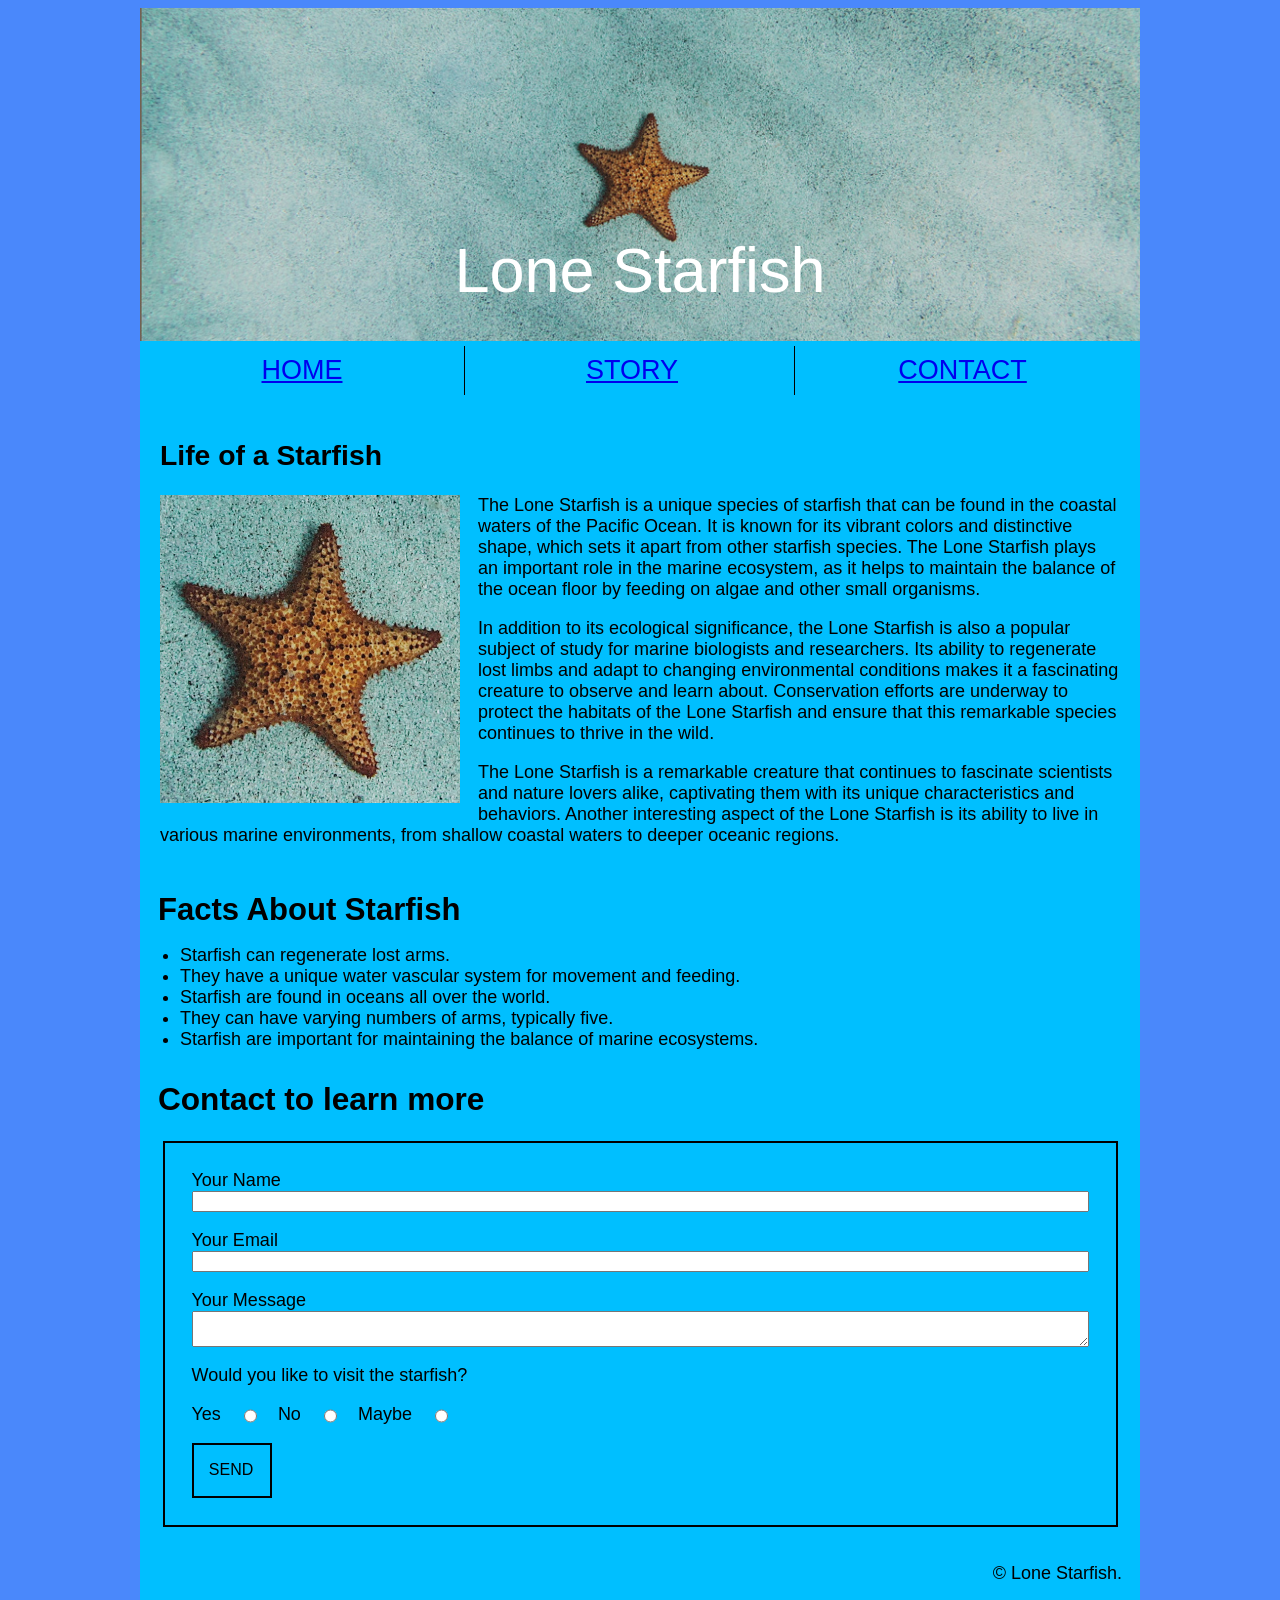
<file: midterm/index.html>
<!DOCTYPE html>
<html lang="en">
<head>
    <meta charset="UTF-8">
    <meta name="viewport" content="width=device-width, initial-scale=1.0">
    <title>balu0020 midterm</title>
    <link rel="stylesheet" href="css/main.css">
</head>
<body>
    <div class="wrapper">
        <!-- An image with a heading positioned above it -->
        <header>
            <img src="images/lone-starfish-wide.jpg" alt="Lone Starfish" style="width: 1000px;">
        <!-- div class used to position the heading above the image and center it -->
            <div class="centered">Lone Starfish</div>
        <!-- navigation bar with buttons for home, story, and contact pages -->
            <nav>
                <a href="#home">HOME</a>
                <a href="#story">STORY</a>
                <a href="#contact">CONTACT</a>
            </nav>
        </header>
        <!-- article of text with image in line -->
         <div class="home">
            <article id="home">
        <!-- Article explaining the life of a starfish -->
            <div class="story-header">
                <h1>Life of a Starfish</h1>
            </div>
                <div class="picture">
                    <img src="images/lone-starfish.jpg" alt="Lone Starfish" width="300">
                </div>
                <div class="story" id="story">
                    <p>The Lone Starfish is a unique species of starfish that can be found in the coastal waters of the Pacific Ocean. It is known for its vibrant colors and distinctive shape, which sets it apart from other starfish species. The Lone Starfish plays an important role in the marine ecosystem, as it helps to maintain the balance of the ocean floor by feeding on algae and other small organisms.</p>
                    <p>In addition to its ecological significance, the Lone Starfish is also a popular subject of study for marine biologists and researchers. Its ability to regenerate lost limbs and adapt to changing environmental conditions makes it a fascinating creature to observe and learn about. Conservation efforts are underway to protect the habitats of the Lone Starfish and ensure that this remarkable species continues to thrive in the wild.</p>
                    <p>The Lone Starfish is a remarkable creature that continues to fascinate scientists and nature lovers alike, captivating them with its unique characteristics and behaviors. Another interesting aspect of the Lone Starfish is its ability to live in various marine environments, from shallow coastal waters to deeper oceanic regions.</p>
                </div>
        <!-- list showing some fun facts about a starfish -->
            </article>
         </div>
            <article>
                <div class="facts-header">
                    <h2>Facts About Starfish</h2>
                </div>
                <ul>
                    <li>Starfish can regenerate lost arms.</li>
                    <li>They have a unique water vascular system for movement and feeding.</li>
                    <li>Starfish are found in oceans all over the world.</li>
                    <li>They can have varying numbers of arms, typically five.</li>
                    <li>Starfish are important for maintaining the balance of marine ecosystems.</li>
                </ul>
            <!-- forms and labels where you can inquire more about starfish or other information -->
                <div class="contact-header">
                <h3>Contact to learn more</h3>
                </div>
                <div class="contact-info">
                    <form action="index.html" method="post">
            <!-- "Your name" section of the contact information -->
                    <div class="your-name">
                        <label for="fullname">Your Name</label>
                        <input id="fullname" type="text" required>
                    </div>
            <!-- "Your email" section of the contact information -->
                    <div class="your-email">
                        <label for="email">Your Email</label>
                        <input id="email" type="text" required>
                    </div>
            <!-- "Your message" section of the contact information -->
                    <div class="your-message">
                        <label for="message">Your Message</label>
                        <textarea id="message" required></textarea>
                    </div>
            <!-- "Would you like to visit the starfish?" section of the contact information that uses a radio button-->
                        <label for="visit-yes" id="contact">Would you like to visit the starfish?</label>
                        <div class="visit-options">
                            <label for="visit-yes">Yes</label>
                            <input type="radio" id="visit-yes" name="visit" value="yes">
                            <label for="visit-no">No</label>
                            <input type="radio" id="visit-no" name="visit" value="no">
                            <label for="visit-maybe">Maybe</label>
                            <input type="radio" id="visit-maybe" name="visit" value="maybe">
                        </div>
                        <button type="reset" class="submit-button">SEND</button>
                    </form>
                </div>
            </article>
         <!-- Simple copyright in a footer -->
            <footer>
            <p>&copy; Lone Starfish.</p>
            </footer>
    </div>  
</body>
</html>
</file>
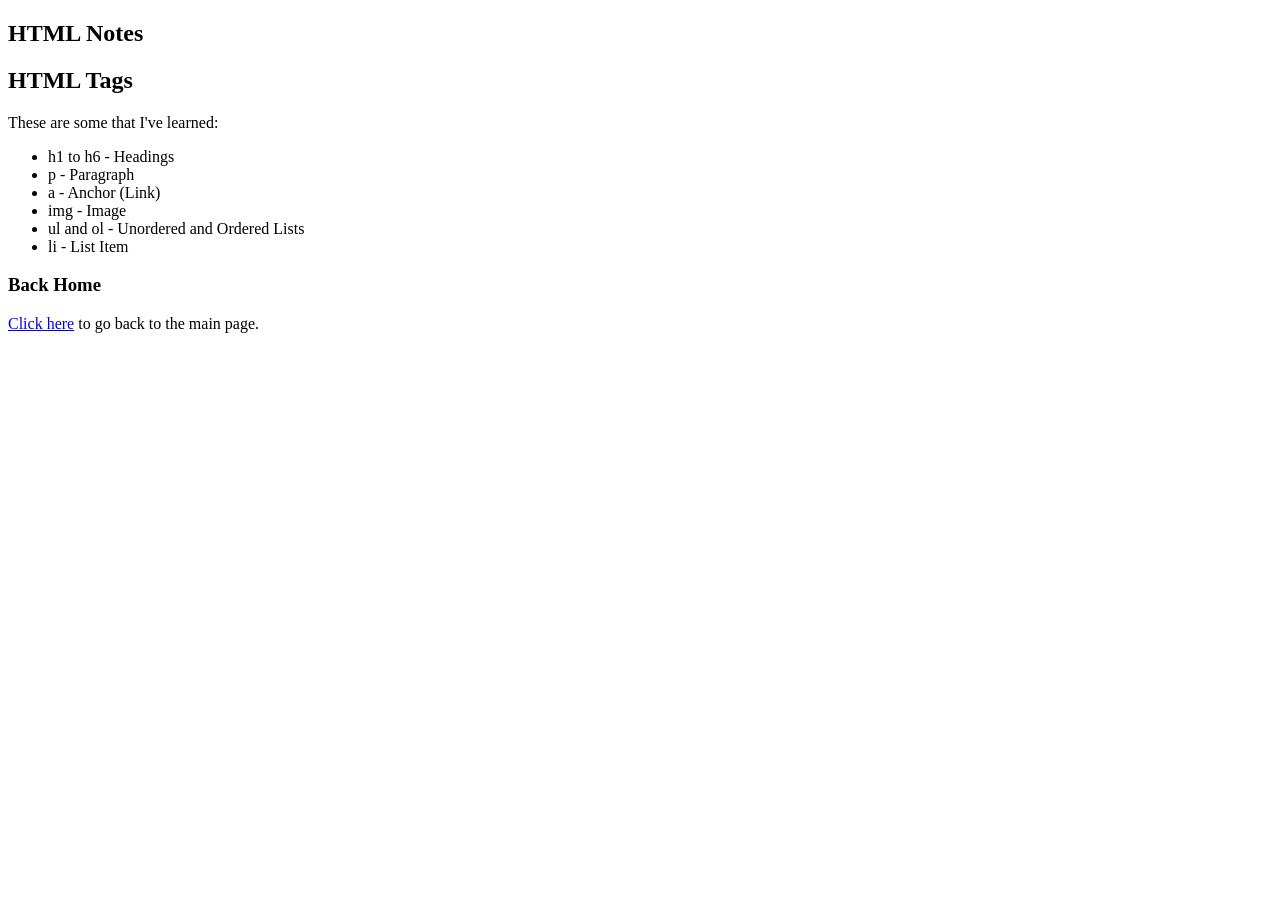
<file: html-assignment/notes.html>
<!DOCTYPE html>
<html lang="en">
<head>
    <meta charset="UTF-8">
    <meta name="viewport" content="width=device-width, initial-scale=1.0">
    <title>HTML Notes</title>
</head>
<body>
    <section>
        <header>
            <h1>HTML Notes</h1>
        </header>
        <article>
            <h2>HTML Tags</h2>
            <p>These are some that I've learned:</p>
            <ul>
                <li>h1 to h6 - Headings</li>
                <li>p - Paragraph</li>
                <li>a - Anchor (Link)</li>
                <li>img - Image</li>
                <li>ul and ol - Unordered and Ordered Lists</li>
                <li>li - List Item</li>
            </ul>
        </article>
    </section>
    <article>
            <h3>Back Home</h3>
            <p><a href="index.html">Click here</a> to go back to the main page.</p>
    </article>
</body>
</html>
</file>
<file: midterm/css/main.css>
/* Main css that creates the layout with a fixed width */
* {
    box-sizing: border-box;
}

html {
    font-size: 18px;
}

/* Styles for the body of the page */
body {
    font-family: Arial, Helvetica, sans-serif;
    background-color: rgb(74, 136, 251);
}

/* Creates a blue border background for all the content in the page and centers it on the page */
.wrapper {
    width: 1000px;
    background-color: rgb(0, 191, 255);
    /* center block element */
    margin: 0 auto;
}

.home {
    display: flex;
    flex-direction: column;
    align-items: center;
    justify-content: center;
    padding: 20px;
}

/* Navigation in the site for home, story, and contact */
nav a {
    display: inline-block;
    width: 325px;
    font-size: 1.5rem;
    text-align: center;
    border-right: 1px solid black;
    padding: 0.5rem;
}

/* Removes the right border from the last navigation link */
nav a:last-child {
    border-right: none;
}

/* Simple font resizing for the story header */
.story-header {
    font-size: 1.05rem;
}

/* Puts the heading in the center of the image and makes the font colour white */
.centered {
    position: absolute;
    top: 30%;
    left: 50%;
    transform: translate(-50%, -50%);
    color: white;
    font-size: 3.5rem;
}

/* Wraps text around the image on the left using the float property*/
.picture {
    float: left;
    margin-right: 1rem;
}

/* Keeps the facts header from touching the border of the background */
.facts-header {
    margin-top: -2rem;
    margin-bottom: -2.5rem;
    padding: 1rem;
    font-size: 1.15rem;
}

/* Keeps the contact header from touching the border of the background */
.contact-header {
    margin-top: -2rem;
    margin-bottom: -3.5rem;
    padding: 1rem;
    font-size: 1.5rem;
}

/* Creates a border around the contact form and adds some padding to the inside of the border */
.contact-info {
    margin: 0 auto;
    margin-top: 2rem;
    padding: 1.5rem;
    border: 2px solid black;
    height: auto;
    width: 955px;
}

/* These are the styles for the contact form and its labels. 
The display is set to flex and the flex-direction is set to column so that the labels and inputs are stacked on top of each other. */
.your-name {
    display: flex;
    flex-direction: column;
    margin-bottom: 1rem;
}

.your-email {
    display: flex;
    flex-direction: column;
    margin-bottom: 1rem;
}

.your-message {
    display: flex;
    flex-direction: column;
    margin-bottom: 1rem;
}

/* puts the radio buttons under the "Would you like to visit the starfish?" label in a row instead of a column and adds some margin to the bottom of the radio buttons so they aren't touching the next element. */
.visit-options {
    display: flex;
    margin-top: 1rem;
    margin-bottom: 1rem;
    gap: 1rem;
}

/* Stylizes the submit button instead of having a basic html button */
.submit-button {
    background-color: rgb(0, 191, 255);
    border: 2px solid black;
    padding: 0.85rem;
    display: flex;
    width: 80px;
    height: 55px;
    font-size: 16px;
    align-items: center;
    cursor: pointer;
    transition: 0.3s ease;
}

/* Simple hover effect for the submit button that changes the background color and text color when hovered over */
.submit-button:hover {
    background-color: rgb(74, 136, 251);
    color: white;
}

/* Changes the footer text to be aligned to the right and adds some padding to the footer so it isn't touching the edge of the border box. */
footer {
    text-align: right;
    padding: 1rem;
}
</file>
